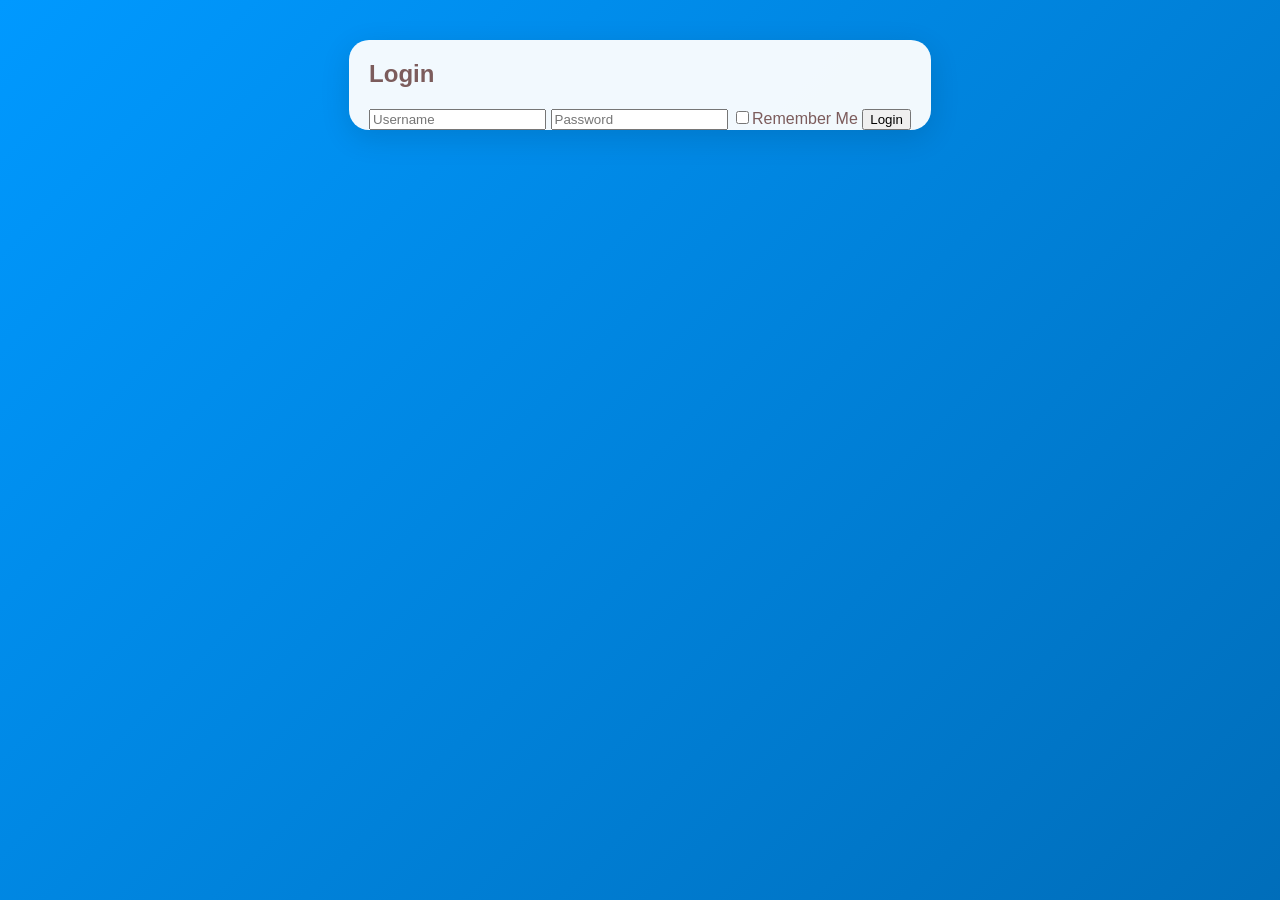
<file: login.html>
<!DOCTYPE html>
<html lang="en">
<head>
<meta charset="UTF-8">
<meta name="viewport" content="width=device-width, initial-scale=1">
<title>Login</title>
<link rel="stylesheet" href="styles.css">
</head>
<body>

<div class="container">
  <form class="form-box">
    <h2>Login</h2>
    <input type="text" class="input-field" placeholder="Username" required>
    <input type="password" class="input-field" placeholder="Password" required>
    <input type="checkbox" class="check-box"><span>Remember Me</span>
    <button type="submit" class="submit-btn">Login</button>
  </form>
</div>

</body>
</html>
</file>
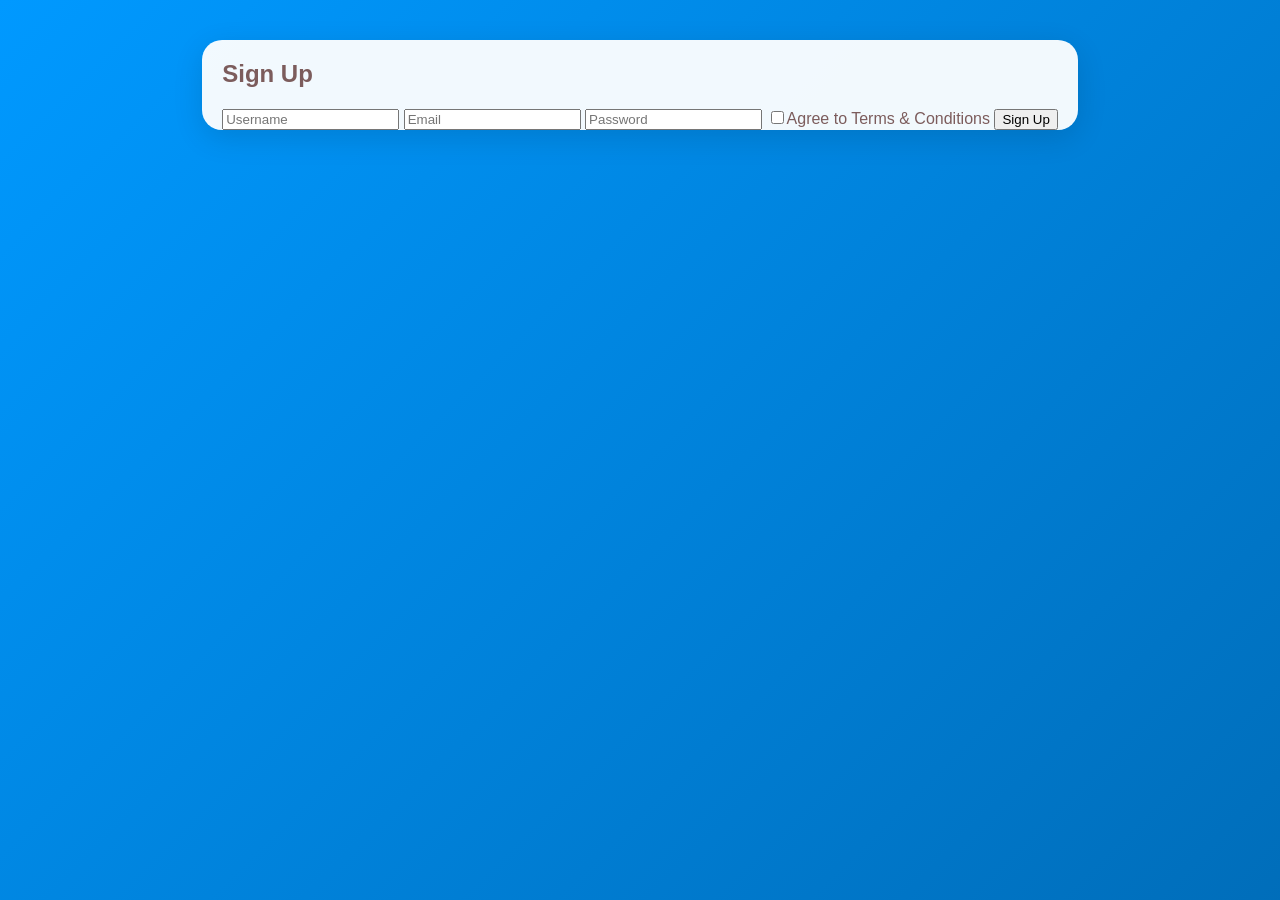
<file: sigup.html>
<!DOCTYPE html>
<html lang="en">
<head>
<meta charset="UTF-8">
<meta name="viewport" content="width=device-width, initial-scale=1">
<title>Sign Up</title>
<link rel="stylesheet" href="styles.css">
</head>
<body>

<div class="container">
  <form class="form-box">
    <h2>Sign Up</h2>
    <input type="text" class="input-field" placeholder="Username" required>
    <input type="email" class="input-field" placeholder="Email" required>
    <input type="password" class="input-field" placeholder="Password" required>
    <input type="checkbox" class="check-box"><span>Agree to Terms & Conditions</span>
    <button type="submit" class="submit-btn">Sign Up</button>
  </form>
</div>

</body>
</html>
</file>
<file: styles.css>
/* Reset & Base */
* {
  box-sizing: border-box;
}
body {
  margin: 0;
  font-family: 'Segoe UI', Tahoma, Geneva, Verdana, sans-serif;
  background: linear-gradient(-45deg, #3076a8, #00aaff, #005fa3, #0099ff);
  background-size: 400% 400%;
  animation: gradientBG 15s ease infinite;
  color: #7c5c5c;
  min-height: 100vh;
  display: flex;
  flex-direction: column;
}
@keyframes gradientBG {
  0% {background-position: 0% 50%;}
  50% {background-position: 100% 50%;}
  100% {background-position: 0% 50%;}
}

/* Header */
header {
  background: rgba(11, 138, 111, 0.9);
  box-shadow: 0 2px 8px rgba(0,0,0,0.1);
  display: flex;
  justify-content: space-between;
  align-items: center;
  padding: 0 40px;
  position: sticky;
  top: 0;
  z-index: 1000;
}
header h1 {
  color: #0077cc;
  font-size: 2.4rem;
  letter-spacing: 1.5px;
  user-select: none;
}
nav {
  display: flex;
  align-items: center;
  gap: 20px;
}
.tab-btn {
  background: #0077cc;
  color: #fff;
  border: none;
  font-size: 1.1rem;
  font-weight: 600;
  padding: 12px 28px;
  border-radius: 30px;
  cursor: pointer;
  transition: background 0.25s ease, transform 0.2s ease;
  user-select: none;
}
.tab-btn.active,
.tab-btn:hover {
  background: #005fa3;
  transform: scale(1.05);
}
.cart-btn {
  background: #ffcc00;
  color: #333;
  border: none;
  border-radius: 50%;
  width: 46px;
  height: 46px;
  display: flex;
  align-items: center;
  justify-content: center;
  position: relative;
  font-size: 1.7rem;
  cursor: pointer;
  box-shadow: 0 5px 15px rgba(255,204,0,0.3);
  transition: box-shadow 0.3s ease;
}
.cart-btn:hover {
  box-shadow: 0 8px 25px rgba(255,204,0,0.6);
}
#cartCount {
  position: absolute;
  top: 3px;
  right: 3px;
  background: #e60023;
  color: #fff;
  font-size: 1rem;
  border-radius: 50%;
  width: 20px;
  height: 20px;
  text-align: center;
  line-height: 20px;
  font-weight: 700;
  user-select: none;
}

/* Container */
.container {
  max-width: 1100px;
  margin: 40px auto 60px;
  padding: 0 20px;
  background: rgba(255 255 255 / 0.95);
  border-radius: 20px;
  box-shadow: 0 8px 30px rgba(0,0,0,0.12);
  animation: fadeInUp 1s ease forwards;
}

/* Tabs */
.tab-section {
  display: none;
}
.tab-section.active {
  display: block;
}

/* Home */
#home h2 {
  color: #0077cc;
  font-size: 2.8rem;
  margin-bottom: 10px;
  text-align: center;
}
#home p {
  font-size: 1.25rem;
  max-width: 650px;
  margin: 0 auto 30px;
  text-align: center;
  color: #222;
}
.search-bar {
  max-width: 420px;
  margin: 0 auto 40px;
  display: flex;
  border-radius: 30px;
  overflow: hidden;
  box-shadow: 0 6px 15px rgba(0,0,0,0.1);
  background: white;
  transition: box-shadow 0.3s ease;
}
.search-bar:focus-within {
  box-shadow: 0 8px 30px rgba(0,119,204,0.5);
}
#searchInput {
  flex: 1;
  border: none;
  padding: 14px 24px;
  font-size: 1.15rem;
  outline: none;
  border-radius: 30px 0 0 30px;
}
#searchInput::placeholder {
  color: #999;
}
.featured-products {
  display: flex;
  gap: 25px;
  justify-content: center;
  margin-bottom: 40px;
  flex-wrap: wrap;
}
.product-preview {
  background: #fff;
  border-radius: 16px;
  box-shadow: 0 10px 30px rgba(0,0,0,0.1);
  padding: 15px;
  width: 180px;
  text-align: center;
  cursor: pointer;
  transition: transform 0.3s ease, box-shadow 0.3s ease;
  user-select: none;
}
.product-preview:hover {
  transform: scale(1.07);
  box-shadow: 0 15px 45px rgba(0,119,204,0.3);
}
.product-preview img {
  width: 100%;
  height: 100px;
  object-fit: cover;
  border-radius: 14px;
  margin-bottom: 15px;
  user-select: none;
}
.product-preview h4 {
  font-size: 1.1rem;
  margin-bottom: 8px;
  color: #0077cc;
}
.product-preview p {
  font-weight: 700;
  color: #222;
  font-size: 1rem;
}
.cta-buttons {
  display: flex;
  justify-content: center;
  gap: 30px;
  margin-bottom: 50px;
}
.cta-btn {
  background: #0077cc;
  color: #fff;
  border: none;
  font-size: 1.3rem;
  font-weight: 700;
  padding: 16px 48px;
  border-radius: 40px;
  cursor: pointer;
  box-shadow: 0 8px 25px rgba(0,119,204,0.4);
  transition: background 0.3s ease, transform 0.3s ease;
  user-select: none;
}
.cta-btn:hover {
  background: #005fa3;
  transform: scale(1.1);
}

/* Reviews */
.reviews-section {
  max-width: 900px;
  margin: 0 auto 40px;
}
.reviews-section h3 {
  color: #0077cc;
  font-size: 2rem;
  margin-bottom: 24px;
  text-align: center;
}
.reviews {
  display: grid;
  grid-template-columns: repeat(auto-fit,minmax(280px,1fr));
  gap: 25px;
}
.review {
  display: flex;
  gap: 18px;
  background: #fff;
  border-radius: 18px;
  box-shadow: 0 10px 30px rgba(0,0,0,0.12);
  padding: 20px;
  align-items: center;
  user-select: none;
  transition: transform 0.3s ease;
}
.review:hover {
  transform: scale(1.05);
}
.review-img {
  width: 70px;
  height: 70px;
  border-radius: 50%;
  object-fit: cover;
  border: 3px solid #0077cc;
  flex-shrink: 0;
}
.review-text {
  font-size: 1rem;
  color: #333;
  line-height: 1.4;
}
.review-name {
  font-weight: 700;
  color: #0077cc;
  margin-top: 6px;
}

/* Products */
#products h2 {
  color: #0077cc;
  font-size: 2.8rem;
  margin-bottom: 20px;
  text-align: center;
}
.products-section {
  display: grid;
  grid-template-columns: repeat(4, 1fr); /* 4 per row by default */
  gap: 16px;
  padding: 10px;
}

/* Product card styling */
.product-card {
  background: #fff;
  border-radius: 10px;
  box-shadow: 0 2px 8px rgba(0,0,0,0.08);
  padding: 10px;
  display: flex;
  flex-direction: column;
  align-items: center;
  min-width: 0;
  transition: box-shadow 0.2s, transform 0.2s;
}

.product-card:hover {
  transform: translateY(-4px) scale(1.03);
  box-shadow: 0 8px 24px rgba(0,119,204,0.15);
}

.product-card img {
  width: 100%;
  height: 90px;
  object-fit: cover;
  border-radius: 8px;
  margin-bottom: 8px;
}

.product-info {
  width: 100%;
  display: flex;
  flex-direction: column;
  align-items: center;
}

.product-info h3 {
  color: #0077cc;
  font-size: 1rem;
  text-align: center;
  margin: 5px 0 3px 0;
}

.product-info p {
  font-weight: 700;
  font-size: 0.95rem;
  text-align: center;
  margin-bottom: 10px;
}

/* Buttons container with spacing */
.product-info .buttons {
  display: flex;
  gap: 8px;
  width: 100%;
  justify-content: center;
}

.product-info .add-cart-btn,
.product-info .pay-now-btn {
  width: 48%;
  padding: 8px 0;
  font-weight: 700;
  font-size: 0.95rem;
  border-radius: 18px;
  border: none;
  cursor: pointer;
  background-color: #ffcc00;
  color: #333;
  box-shadow: 0 3px 10px rgba(255,204,0,0.18);
  transition: box-shadow 0.2s, transform 0.2s;
  text-align: center;
  user-select: none;
}

.product-info .add-cart-btn:hover,
.product-info .pay-now-btn:hover {
  box-shadow: 0 6px 20px rgba(255,204,0,0.25);
  transform: scale(1.05);
}

/* Responsive: 3 per row on phones (up to 600px) */
@media (max-width: 600px) {
  .products-section {
    grid-template-columns: repeat(3, 1fr);
    gap: 8px;
  }
  .product-card img {
    height: 70px;
  }
  .product-info .add-cart-btn,
  .product-info .pay-now-btn {
    font-size: 0.85rem;
    padding: 6px 0;
  }
}

/* Responsive: 2 per row on very small screens (up to 400px) */
@media (max-width: 400px) {
  .products-section {
    grid-template-columns: repeat(2, 1fr);
    gap: 6px;
  }
}




.product-card {
  background: white;
  border-radius: 16px;
  box-shadow: 0 10px 30px rgba(0,0,0,0.1);
  padding: 12px;
  display: flex;
  flex-direction: column;
  align-items: center;
  height: 320px;
  position: relative;
  user-select: none;
  transition: box-shadow 0.3s ease, transform 0.3s ease;
}
.product-card:hover {
  box-shadow: 0 18px 50px rgba(0,119,204,0.3);
  transform: scale(1.05);
}
.product-card img,
.slideshow-container img {
  width: 100%;
  height: 110px;
  object-fit: cover;
  border-radius: 14px;
  margin-bottom: 15px;
}
.product-info {
  flex-grow: 1;
  display: flex;
  flex-direction: column;
  justify-content: space-between;
  width: 100%;
  height: 180px;
}
.product-info h3 {
  font-size: 1.1rem;
  margin-bottom: 8px;
  text-align: center;
  color: #0077cc;
}
.product-info p {
  font-weight: 700;
  font-size: 1rem;
  margin-bottom: 10px;
  text-align: center;
}
/* Buttons container inside Products page */
#products .product-info .buttons {
  display: flex;
  justify-content: center;
  gap: 15px;
  margin-top: auto;
}
/* Buttons styles inside Products page */
#products .add-cart-btn,
#products .pay-now-btn {
  width: 48%;
  background: #ffcc00;
  border: none;
  padding: 10px 0;
  font-size: 1rem;
  font-weight: 700;
  border-radius: 24px;
  cursor: pointer;
  color: #333;
  box-shadow: 0 6px 20px rgba(255,204,0,0.3);
  transition: box-shadow 0.3s ease, transform 0.3s ease;
  user-select: none;
  text-align: center;
}
#products .add-cart-btn:hover,
#products .pay-now-btn:hover {
  box-shadow: 0 12px 40px rgba(255,204,0,0.6);
  transform: scale(1.08);
}

/* Slideshow */
.slideshow-container {
  position: relative;
  overflow: hidden;
  border-radius: 14px;
  margin-bottom: 15px;
  height: 110px;
}
.slide {
  display: none;
  width: 100%;
  height: 110px;
  object-fit: cover;
  border-radius: 14px;
  position: absolute;
  top: 0;
  left: 0;
  transition: opacity 0.5s ease;
  opacity: 0;
  pointer-events: none;
}
.slide.active {
  display: block;
  opacity: 1;
  pointer-events: auto;
}
.prev, .next {
  cursor: pointer;
  position: absolute;
  top: 50%;
  width: 28px;
  height: 28px;
  margin-top: -14px;
  color: white;
  font-weight: bold;
  font-size: 20px;
  border-radius: 50%;
  background-color: rgba(0,0,0,0.5);
  line-height: 28px;
  text-align: center;
  border: none;
  z-index: 10;
  user-select: none;
  transition: background-color 0.3s ease;
}
.prev:hover, .next:hover {
  background-color: rgba(0,0,0,0.8);
}
.prev { left: 10px; }
.next { right: 10px; }

/* Payment */
#payment h2 {
  color: #0077cc;
  font-size: 2.8rem;
  margin-bottom: 30px;
  text-align: center;
}
.payment-container {
  background: white;
  max-width: 400px;
  margin: 30px auto 0;
  padding: 35px 25px;
  border-radius: 20px;
  box-shadow: 0 12px 40px rgba(0,0,0,0.15);
  text-align: center;
  user-select: none;
}
.mpesa-logo {
  width: 130px;
  margin-bottom: 25px;
}
.till-number {
  font-size: 24px;
  font-weight: 700;
  margin-bottom: 35px;
  color: #0077cc;
}
.pay-now-payment-btn {
  background: #009933;
  border: none;
  padding: 16px 50px;
  font-size: 1.3rem;
  font-weight: 700;
  border-radius: 40px;
  cursor: pointer;
  color: white;
  box-shadow: 0 6px 25px rgba(0,153,51,0.3);
  transition: box-shadow 0.3s, transform 0.3s;
  user-select: none;
}
.pay-now-payment-btn:hover {
  box-shadow: 0 12px 45px rgba(0,153,51,0.6);
  transform: scale(1.1);
}

/.account-container {
  max-width: 900px;
  margin: 40px auto;
  background: #fff;
  padding: 25px 30px;
  border-radius: 16px;
  box-shadow: 0 8px 30px rgba(0,0,0,0.12);
  user-select: none;
}

.account-header {
  display: flex;
  align-items: center;
  gap: 20px;
  margin-bottom: 30px;
  position: relative;
}

.user-avatar {
  width: 70px;
  height: 70px;
  border-radius: 50%;
  object-fit: cover;
  border: 3px solid #0077cc;
}

.account-header h2 {
  font-size: 1.8rem;
  color: #0077cc;
  flex-grow: 1;
}

.account-actions {
  display: flex;
  gap: 12px;
}

.account-actions .btn {
  background: #0077cc;
  border: none;
  color: white;
  padding: 8px 12px;
  border-radius: 8px;
  cursor: pointer;
  font-size: 1.3rem;
  display: flex;
  align-items: center;
  justify-content: center;
  transition: background 0.3s ease;
}

.account-actions .btn:hover {
  background: #005fa3;
}

/* Overview cards */
.account-overview {
  display: flex;
  gap: 24px;
  justify-content: center;
  margin-bottom: 40px;
  flex-wrap: wrap;
}

.overview-card {
  background: #f0f8ff;
  border-radius: 14px;
  padding: 20px 30px;
  text-align: center;
  flex: 1 1 180px;
  box-shadow: 0 4px 12px rgba(0,119,204,0.1);
}

.overview-card h3 {
  color: #0077cc;
  font-weight: 700;
  margin-bottom: 10px;
  font-size: 1.1rem;
}

.overview-card p {
  font-size: 1.6rem;
  font-weight: 700;
  color: #004d80;
}

/* Recent Orders */
.recent-orders h3 {
  color: #0077cc;
  font-size: 1.6rem;
  margin-bottom: 15px;
  text-align: center;
}

.orders-table {
  width: 100%;
  border-collapse: collapse;
  font-size: 1rem;
}

.orders-table th,
.orders-table td {
  border: 1px solid #ddd;
  padding: 12px 15px;
  text-align: center;
}

.orders-table th {
  background-color: #0077cc;
  color: white;
  font-weight: 700;
}

.status {
  padding: 4px 10px;
  border-radius: 12px;
  font-weight: 700;
  color: white;
  font-size: 0.9rem;
  display: inline-block;
}

.status.shipped {
  background-color: #28a745; /* green */
}

.status.paid {
  background-color: #17a2b8; /* blue */
}

/* Action buttons in table */
.orders-table .btn {
  background: #0077cc;
  color: white;
  border: none;
  padding: 6px 12px;
  border-radius: 12px;
  cursor: pointer;
  font-size: 0.9rem;
  transition: background 0.3s ease;
}

.orders-table .btn:hover {
  background: #005fa3;
}

/* Quick Actions */
.quick-actions {
  display: flex;
  gap: 20px;
  justify-content: center;
  margin-top: 40px;
  flex-wrap: wrap;
}

.quick-actions .btn {
  background: #0077cc;
  color: white;
  border: none;
  padding: 14px 30px;
  border-radius: 30px;
  font-size: 1.1rem;
  cursor: pointer;
  transition: background 0.3s ease;
}

.quick-actions .btn:hover {
  background: #005fa3;
}

/* Responsive */
@media (max-width: 600px) {
  .account-header {
    flex-direction: column;
    align-items: center;
    gap: 12px;
  }
  .account-actions {
    justify-content: center;
  }
  .account-overview {
    flex-direction: column;
    gap: 16px;
  }
  .overview-card {
    flex: 1 1 100%;
  }
  .quick-actions {
    flex-direction: column;
  }
  .quick-actions .btn {
    width: 100%;
  }
  .orders-table th, .orders-table td {
    font-size: 0.9rem;
    padding: 8px 10px;
  }
}

@media (max-width: 500px) {
  header {
    flex-direction: column;
    gap: 12px;
    padding: 12px 15px;
  }
  nav {
    gap: 12px;
    flex-wrap: wrap;
    justify-content: center;
  }
  .tab-btn {
    font-size: 1rem;
    padding: 10px 18px;
  }
  .cart-btn {
    width: 40px;
    height: 40px;
    font-size: 1.3rem;
  }
  .mpesa-logo {
    width: 90px;
  }
  .product-card {
    height: 280px;
  }
  .product-card img, .slideshow-container img {
    height: 90px;
  }
}
/* Sponsored By / Brand Logos Container */
.sponsored {
  display: flex;
  align-items: center;
  justify-content: center;
  gap: 25px;
  background: rgba(255 255 255 / 0.9);
  padding: 18px 0 12px;
  border-top: 1px solid #ddd;
  user-select: none;
  flex-wrap: wrap; /* wrap on smaller screens */
}

.sponsored span {
  font-weight: 700;
  color: #555;
  font-size: 1.15rem;
  margin-right: 15px;
  white-space: nowrap;
}

.brand-logo {
  height: 32px;
  margin: 0 6px;
  filter: grayscale(0.1) contrast(1.1);
  transition: filter 0.3s ease;
  cursor: default;
}

.brand-logo:hover {
  filter: grayscale(0) contrast(1.2);
}

/* Responsive adjustments */
@media (max-width: 500px) {
  .sponsored {
    gap: 15px;
    padding: 12px 10px;
  }
  .brand-logo {
    height: 26px;
    margin: 0 4px;
  }
  .sponsored span {
    font-size: 1rem;
    margin-right: 10px;
  }
}
.profile-image-label {
  position: relative;
  display: inline-block;
  cursor: pointer;
  border-radius: 50%;
  overflow: hidden;
  width: 70px;
  height: 70px;
  border: 3px solid #0077cc;
  transition: box-shadow 0.3s ease;
}

.profile-image-label:hover,
.profile-image-label:focus {
  box-shadow: 0 0 10px 3px #0077ccaa;
  outline: none;
}

.user-avatar {
  width: 100%;
  height: 100%;
  object-fit: cover;
  display: block;
  border-radius: 50%;
}

.upload-icon {
  position: absolute;
  bottom: 0;
  right: 0;
  background: #0077cccc;
  color: white;
  border-radius: 50%;
  padding: 4px;
  font-size: 18px;
  user-select: none;
  pointer-events: none;
}
</file>
